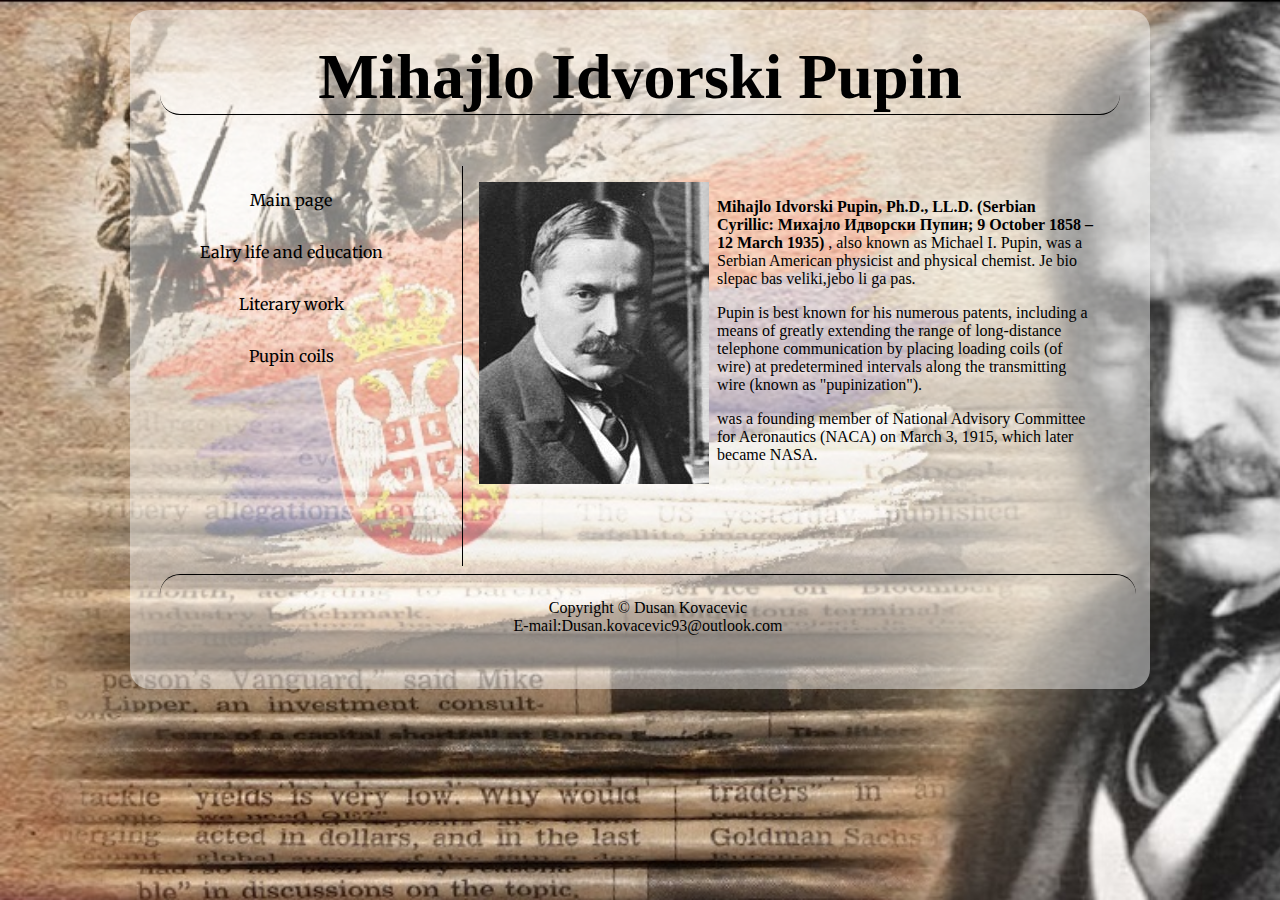
<file: index.html>
<!DOCTYPE html>
<html lang="en">
  <head>

    <meta charset="UTF-8" />
    <meta name="description" content="Mihajlo Idvorski Pupin" />
    <meta name="keywords" content="Mihajlo Pupin,Idvorski,Pupin,founding member of NACA,Physicist, Psyhical chemist..." />
    <meta name="author" content="Dusan Kovacevic" />
    <meta name="viewport" content="width=device-width, initial-scale=1.0">
    <link rel="stylesheet" href="style.css" type="text/css" />
    <link rel="preconnect" href="https://fonts.googleapis.com">
    <link rel="preconnect" href="https://fonts.gstatic.com" crossorigin>
    <link href="https://fonts.googleapis.com/css2?family=Merriweather:ital,wght@1,900&family=Open+Sans+Condensed:ital,wght@1,300&display=swap" rel="stylesheet">
    <title>Mihajlo Idvorski Pupin</title>
  </head>
  <body>

    <div id="Container">

            <h1 align="center">Mihajlo Idvorski Pupin</h1>

      <nav class="navigation">
        <ul>
          <li><a href="index.html">Main page</a></li>
          <li><a href="pages/early-life-and-education.html">Ealry life and education</a></li>
          <li><a href="pages/literary-work.html">Literary work</a></li>
          <li><a href="pages/pupin-coils.html">Pupin coils</a></li>
        </ul>
       
      </nav>
      <aside class="sidebar">
            <img src="pupin.jpg" alt="pupin portrait">
            <p>
            <b>Mihajlo Idvorski Pupin, Ph.D., LL.D. (Serbian Cyrillic: Михајло
                Идворски Пупин; 9 October 1858 – 12 March 1935)</b>
            , also known as Michael I. Pupin, was a Serbian American physicist and
            physical chemist. Je bio slepac bas veliki,jebo li ga pas.
            </p>

            <p>
            Pupin is best known for his numerous patents, including a means of
            greatly extending the range of long-distance telephone communication
            by placing loading coils (of wire) at predetermined intervals along
            the transmitting wire (known as "pupinization").
            </p>

            <p>
            was a founding member of National Advisory Committee for Aeronautics
            (NACA) on March 3, 1915, which later became NASA.
            </p>
      </aside>

      <footer id="footer">
        <p>
          Copyright &copy Dusan Kovacevic <br />E-mail:Dusan.kovacevic93@outlook.com
        </p>
      </footer>
    </div>
  </body>
</html>
</file>
<file: style.css>
body {
  background-image: url("pozadina.jpg");
  background-repeat: no-repeat;
  background-size: cover;
  background-attachment: fixed;
  margin: 0px;
  padding: 0px;
}
h1 {
 
  font-size: 64px;
  font-family: Georgia, "Times New Roman", Times, serif;
  margin-top: 0px;
  border-radius: 20px;
  border-bottom: 1px solid black;
}

#Container {
  background-color: rgba(255, 255, 255, 0.45);
  width: 960px;
  margin: 10px auto;
  padding: 30px;
  border-radius: 20px;
}
.navigation a{
  text-decoration: none;
  color: black;
  padding: 16px;
  border-radius: 20px;
  position: relative;
  right:60px;
  
}

.navigation li{
width: 250px;
  margin-bottom: 32px;
  list-style-type: none;
 
  font-family:  "Merriweather", serif;
  text-align: center;
}
.navigation {
  
  margin: 8px;
  padding: 8px;
  width: 250px;
  float: left;
  position: relative;
  left: 10px;
  box-sizing: border-box;

}
.navigation li a:hover{
  color:white;
  background-color:rgba(0, 0, 0, 0.5);
  border: 1px solid gray;


}

.sidebar {
  margin: 8px;
  padding: 16px;
  height: 400px;
  width: 650px;
  text-align: left;
  font-family: Georgia, "Times New Roman", Times, serif;
  font-size: 16px;
  float: right;
  box-sizing: border-box;
border-left: 1px solid black;
}
img {
  float: left;
  margin-right: 8px;
  padding: 0px;
}
#footer {
  clear: both;
  width: 100%;
  border-radius: 20px;
  margin-top: 8px;
  text-align: center;
  padding: 8px;
  font-family: Georgia, "Times New Roman", Times, serif;
  font-size: 16px;
  border-top: 1px solid black;
}
</file>
